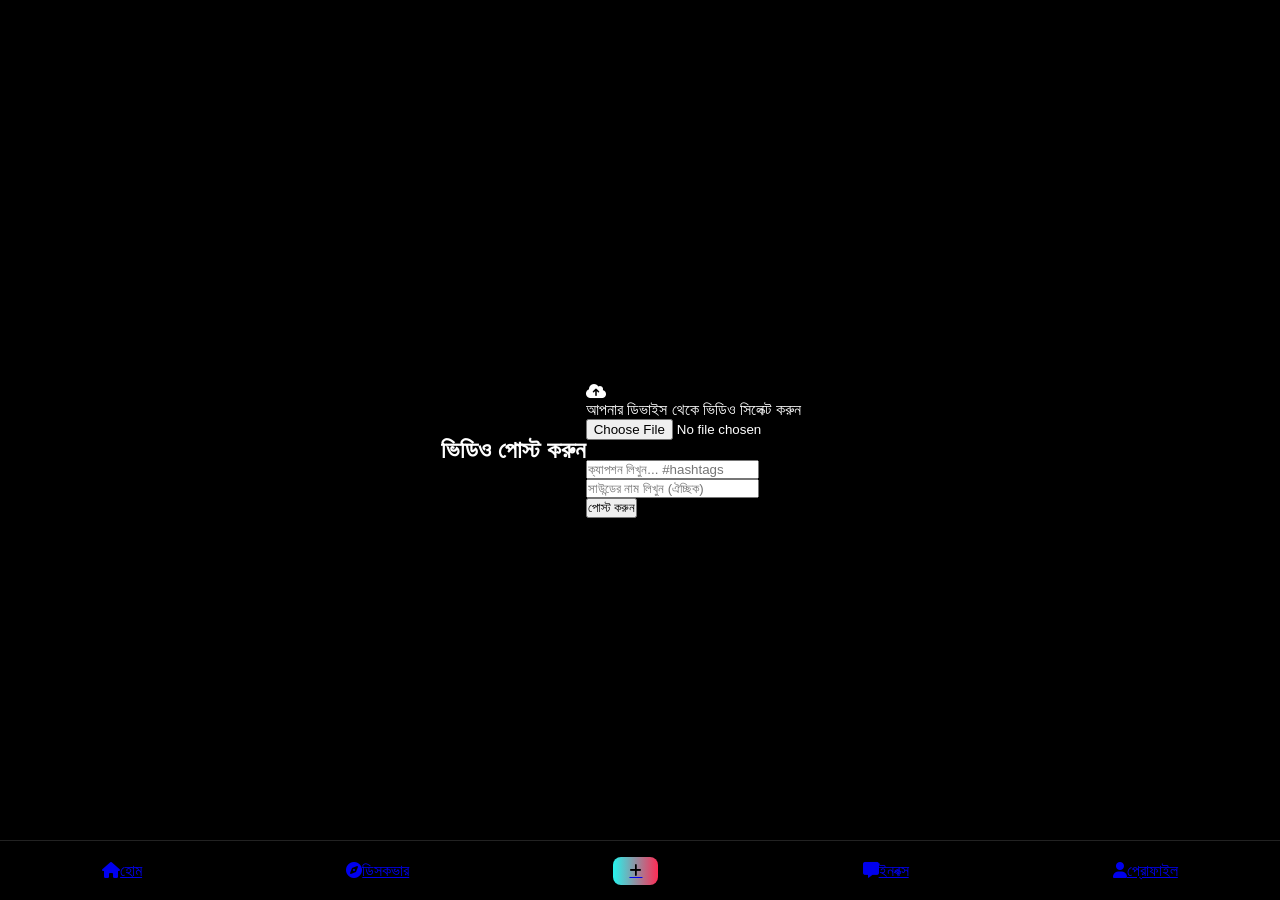
<file: upload.html>
<!DOCTYPE html>
<html lang="bn">
<head>
    <meta charset="UTF-8">
    <meta name="viewport" content="width=device-width, initial-scale=1.0">
    <title>TikTok Clone - Upload Video</title>
    <link rel="stylesheet" href="style.css">
    <link rel="stylesheet" href="https://cdnjs.cloudflare.com/ajax/libs/font-awesome/6.0.0/css/all.min.css">
</head>
<body class="upload-body">

    <!-- Upload Header -->
    <div class="upload-header">
        <h2>ভিডিও পোস্ট করুন</h2>
    </div>

    <!-- Upload Form Container -->
    <div class="upload-container card">
        
        <!-- Video Select Box -->
        <div class="file-select-box">
            <i class="fas fa-cloud-upload-alt upload-icon"></i>
            <p>আপনার ডিভাইস থেকে ভিডিও সিলেক্ট করুন</p>
            <input type="file" id="video-file-input" accept="video/*">
        </div>

        <!-- Caption Input -->
        <div class="input-group" style="margin-top: 20px;">
            <input type="text" id="video-caption" placeholder="ক্যাপশন লিখুন... #hashtags">
        </div>

        <!-- Music Choice Input -->
        <div class="input-group">
            <input type="text" id="video-sound" placeholder="সাউন্ডের নাম লিখুন (ঐচ্ছিক)">
        </div>

        <!-- Post Button -->
        <button id="post-btn" onclick="alert('ভিডিও সফলভাবে আপলোড হয়েছে!')">পোস্ট করুন</button>
    </div>

    <!-- Bottom Navigation Bar -->
    <div class="bottom-nav">
        <a href="feed.html"><i class="fas fa-home"></i><span>হোম</span></a>
        <a href="#"><i class="fas fa-compass"></i><span>ডিসকভার</span></a>
        <a href="upload.html" class="active upload-btn"><i class="fas fa-plus"></i></a>
        <a href="#"><i class="fas fa-comment-alt"></i><span>ইনবক্স</span></a>
        <a href="profile.html"><i class="fas fa-user"></i><span>প্রোফাইল</span></a>
    </div>

</body>
  </html>
</file>
<file: style.css>
* {
    margin: 0;
    padding: 0;
    box-sizing: border-box;
    font-family: -apple-system, BlinkMacSystemFont, "Segoe UI", Roboto, Helvetica, Arial, sans-serif;
}

body {
    background-color: #000;
    color: #fff;
    display: flex;
    justify-content: center;
    align-items: center;
    min-height: 100vh;
    overflow: hidden;
}

/* App Wrapper for Mobile Aspect Ratio */
.app-container {
    width: 100vw;
    max-width: 450px;
    height: 100vh;
    background: #000;
    position: relative;
    overflow: hidden;
}

.hidden { display: none !important; }

/* TikTok Auth Modal */
.auth-modal {
    position: fixed;
    top: 0; left: 0; right: 0; bottom: 0;
    background: rgba(0,0,0,0.85);
    display: flex;
    justify-content: center;
    align-items: center;
    z-index: 1000;
    padding: 20px;
}

.auth-card {
    background: #fff;
    color: #000;
    width: 100%;
    max-width: 380px;
    padding: 30px 24px;
    border-radius: 16px;
    text-align: center;
}

.auth-card h2 { font-size: 24px; margin-bottom: 10px; }
.auth-card p { font-size: 13px; color: #666; margin-bottom: 24px; }

.auth-btn {
    width: 100%;
    padding: 12px;
    border-radius: 8px;
    border: 1px solid #ddd;
    background: #fff;
    font-size: 15px;
    font-weight: 600;
    margin-bottom: 12px;
    cursor: pointer;
    display: flex;
    align-items: center;
    justify-content: center;
    gap: 10px;
}

.google-btn { background: #fff; color: #000; }
.google-btn:hover { background: #f5f5f5; }

.auth-footer { font-size: 11px; color: #888; margin-top: 15px; }

/* Top Header */
.top-nav {
    position: absolute;
    top: 0;
    width: 100%;
    display: flex;
    justify-content: space-between;
    align-items: center;
    padding: 15px 20px;
    z-index: 50;
    background: linear-gradient(180deg, rgba(0,0,0,0.6) 0%, transparent 100%);
}

.center-tabs { display: flex; gap: 15px; }
.nav-tab { font-size: 16px; color: rgba(255,255,255,0.6); font-weight: 600; cursor: pointer; }
.nav-tab.active { color: #fff; border-bottom: 2px solid #fff; padding-bottom: 2px; }
.search-icon { font-size: 18px; }

/* Video Feed */
.video-feed {
    width: 100%;
    height: 100%;
    overflow-y: scroll;
    scroll-snap-type: y mandatory;
}

.video-card {
    width: 100%;
    height: 100%;
    scroll-snap-align: start;
    position: relative;
}

.video-player {
    width: 100%;
    height: 100%;
    object-fit: cover;
}

/* Side Action Bar */
.side-bar {
    position: absolute;
    right: 12px;
    bottom: 90px;
    display: flex;
    flex-direction: column;
    align-items: center;
    gap: 18px;
    z-index: 20;
}

.profile-icon {
    position: relative;
    width: 48px;
    height: 48px;
}

.profile-icon img {
    width: 100%; height: 100%; border-radius: 50%; border: 2px solid #fff;
}

.follow-badge {
    position: absolute;
    bottom: -6px;
    left: 50%;
    transform: translateX(-50%);
    background: #fe2c55;
    color: #fff;
    border-radius: 50%;
    width: 18px;
    height: 18px;
    font-size: 12px;
    display: flex;
    align-items: center;
    justify-content: center;
}

.icon-btn { display: flex; flex-direction: column; align-items: center; cursor: pointer; }
.icon-btn i { font-size: 28px; text-shadow: 0 2px 5px rgba(0,0,0,0.5); }
.icon-btn span { font-size: 12px; font-weight: 600; margin-top: 4px; }
.icon-btn.liked i { color: #fe2c55; }

.disc-img { width: 36px; height: 36px; border-radius: 50%; border: 4px solid #222; animation: spin 4s linear infinite; }
@keyframes spin { 100% { transform: rotate(360deg); } }

/* Video Info Section */
.video-info {
    position: absolute;
    bottom: 80px;
    left: 15px;
    width: 75%;
    z-index: 20;
    text-shadow: 0 1px 3px rgba(0,0,0,0.8);
}

.video-info h3 { font-size: 16px; margin-bottom: 6px; }
.video-info .video-desc { font-size: 14px; margin-bottom: 8px; line-height: 1.3; }
.music-track { display: flex; align-items: center; gap: 8px; font-size: 13px; }

/* Bottom Nav */
.bottom-nav {
    position: absolute;
    bottom: 0;
    width: 100%;
    height: 60px;
    background: #000;
    display: flex;
    justify-content: space-around;
    align-items: center;
    border-top: 0.5px solid #222;
    z-index: 50;
}

.nav-item {
    color: #888;
    text-decoration: none;
    display: flex;
    flex-direction: column;
    align-items: center;
    font-size: 10px;
    gap: 3px;
}

.nav-item.active { color: #fff; }
.nav-item i { font-size: 20px; }

/* TikTok Plus Button */
.upload-btn {
    width: 45px;
    height: 28px;
    background: linear-gradient(90deg, #25f4ee 0%, #fe2c55 100%);
    border-radius: 8px;
    display: flex;
    justify-content: center;
    align-items: center;
}

.upload-btn i { color: #000; font-size: 14px; font-weight: bold; }
</file>
